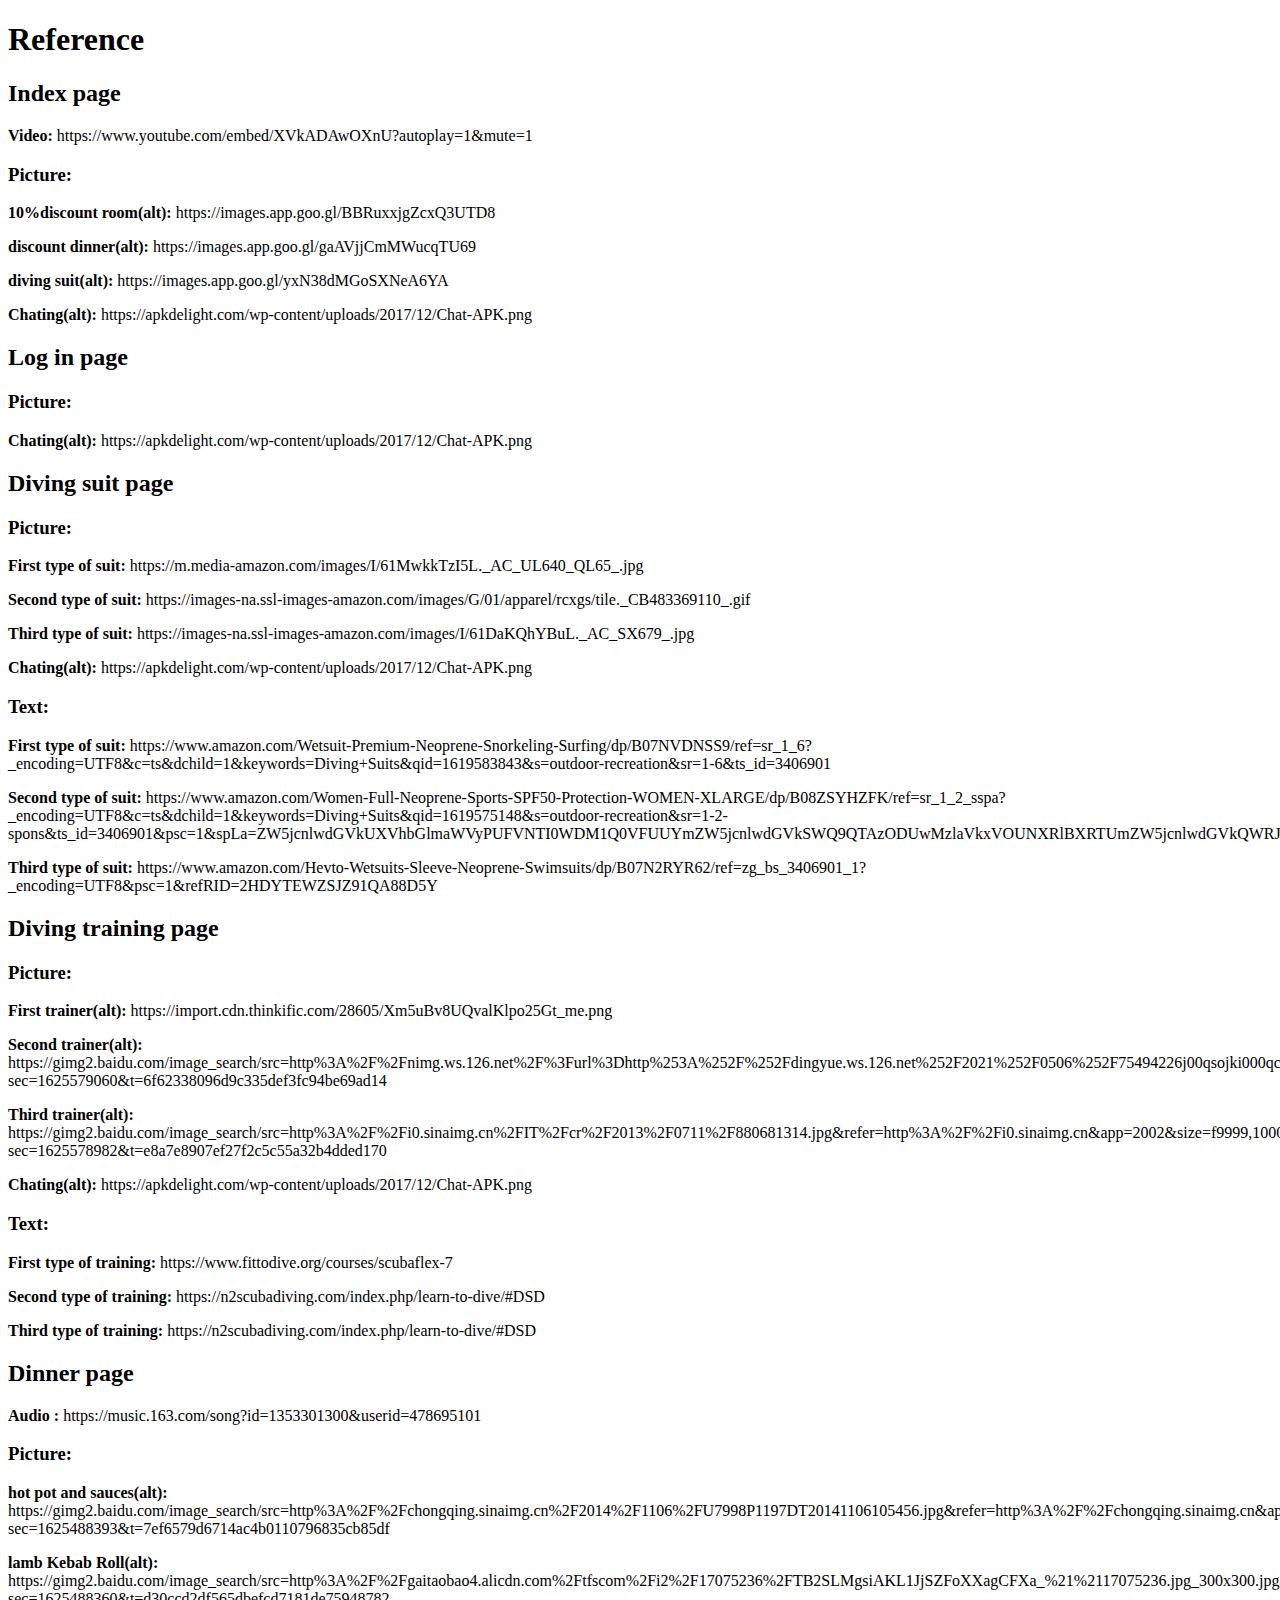
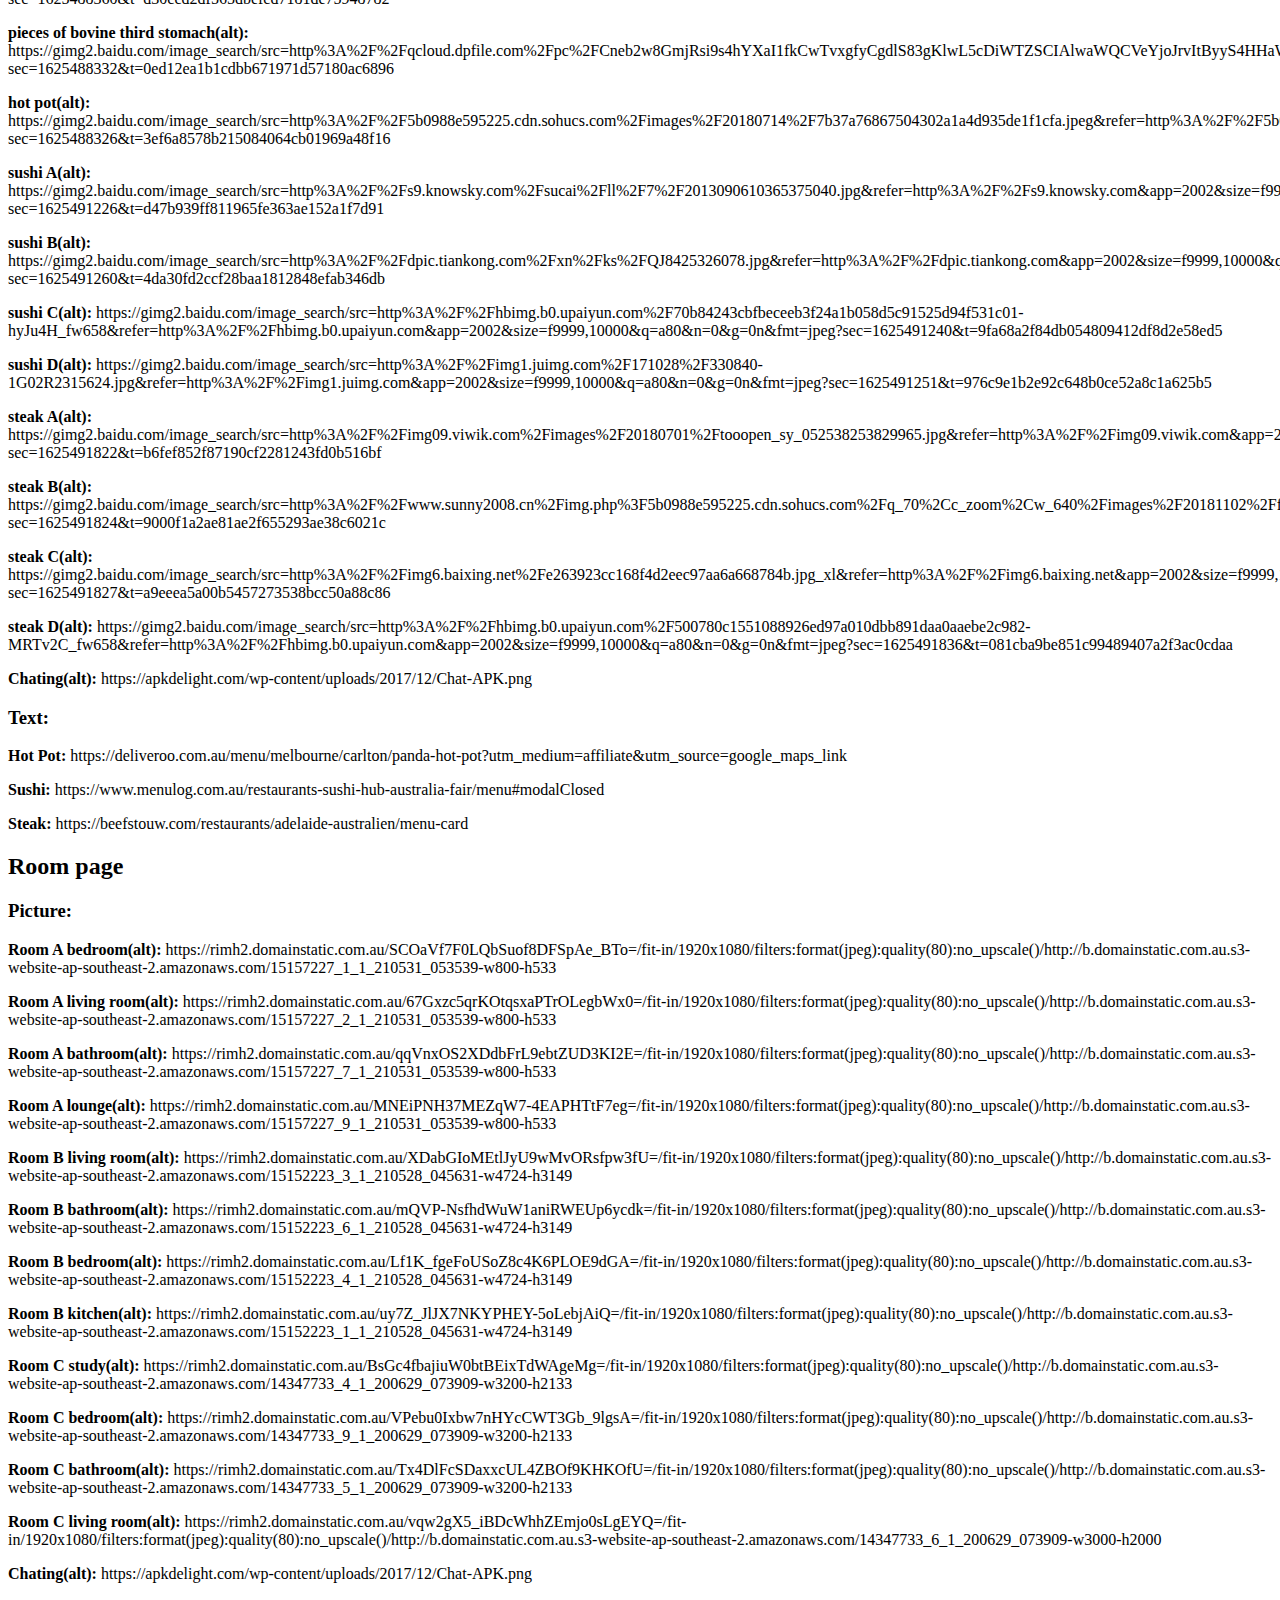
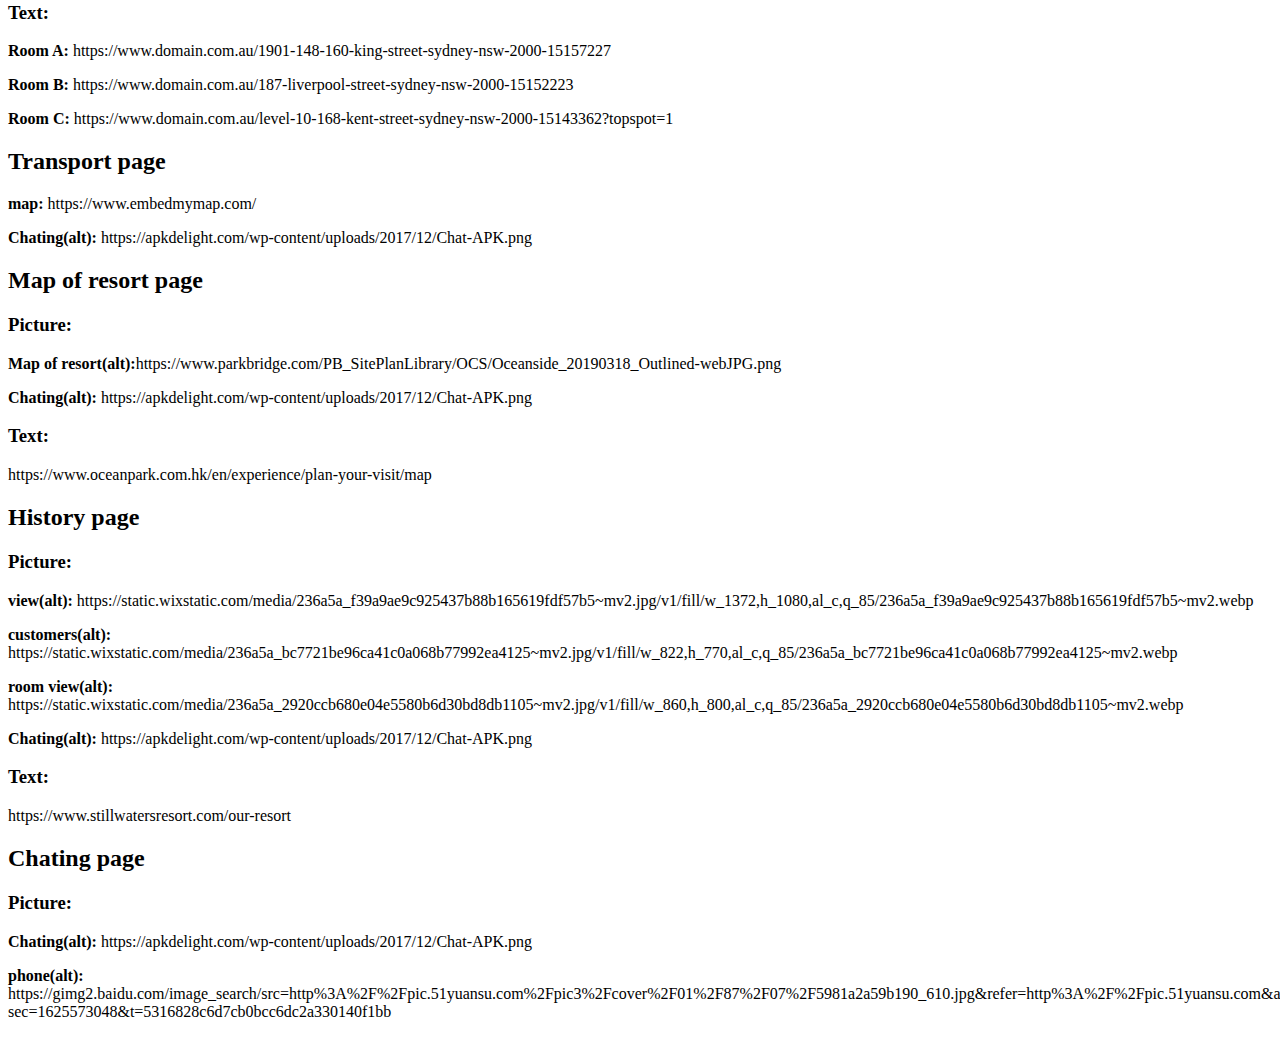
<file: reference.html>
<!DOCTYPE html>
<html lang='en'>

<head>
    <meta charset="UTF-8">
    <title>Reference</title>
</head>

<body>
    <!-- Reference -->
    <h1>Reference</h1>
    <!-- index -->
    <h2>Index page</h2>
    <p><b>Video: </b>https://www.youtube.com/embed/XVkADAwOXnU?autoplay=1&mute=1</p>
    <h3>Picture: </h3>
    <p><b>10%discount room(alt): </b>https://images.app.goo.gl/BBRuxxjgZcxQ3UTD8</p>
    <p><b>discount dinner(alt): </b>https://images.app.goo.gl/gaAVjjCmMWucqTU69</p>
    <p><b>diving suit(alt): </b>https://images.app.goo.gl/yxN38dMGoSXNeA6YA</p>
    <p><b>Chating(alt): </b>https://apkdelight.com/wp-content/uploads/2017/12/Chat-APK.png</p>
    <!-- log in -->
    <h2>Log in page</h2>
    <h3>Picture: </h3>
    <p><b>Chating(alt): </b>https://apkdelight.com/wp-content/uploads/2017/12/Chat-APK.png</p>
    <!-- diving suit -->
    <h2>Diving suit page</h2>
    <h3>Picture: </h3>
    <p><b>First type of suit: </b>https://m.media-amazon.com/images/I/61MwkkTzI5L._AC_UL640_QL65_.jpg</p>
    <p><b>Second type of suit: </b>https://images-na.ssl-images-amazon.com/images/G/01/apparel/rcxgs/tile._CB483369110_.gif</p>
    <p><b>Third type of suit: </b>https://images-na.ssl-images-amazon.com/images/I/61DaKQhYBuL._AC_SX679_.jpg</p>
    <p><b>Chating(alt): </b>https://apkdelight.com/wp-content/uploads/2017/12/Chat-APK.png</p>
    <h3>Text:</h3>
    <p><b>First type of suit: </b>https://www.amazon.com/Wetsuit-Premium-Neoprene-Snorkeling-Surfing/dp/B07NVDNSS9/ref=sr_1_6?_encoding=UTF8&c=ts&dchild=1&keywords=Diving+Suits&qid=1619583843&s=outdoor-recreation&sr=1-6&ts_id=3406901</p>
    <p><b>Second type of suit: </b>https://www.amazon.com/Women-Full-Neoprene-Sports-SPF50-Protection-WOMEN-XLARGE/dp/B08ZSYHZFK/ref=sr_1_2_sspa?_encoding=UTF8&c=ts&dchild=1&keywords=Diving+Suits&qid=1619575148&s=outdoor-recreation&sr=1-2-spons&ts_id=3406901&psc=1&spLa=[base64]</p>
    <p><b>Third type of suit: </b>https://www.amazon.com/Hevto-Wetsuits-Sleeve-Neoprene-Swimsuits/dp/B07N2RYR62/ref=zg_bs_3406901_1?_encoding=UTF8&psc=1&refRID=2HDYTEWZSJZ91QA88D5Y</p>
    <!-- diving training -->
    <h2>Diving training page</h2>
    <h3>Picture: </h3>
    <p><b>First trainer(alt): </b>https://import.cdn.thinkific.com/28605/Xm5uBv8UQvalKlpo25Gt_me.png</p>
    <p><b>Second trainer(alt): </b>https://gimg2.baidu.com/image_search/src=http%3A%2F%2Fnimg.ws.126.net%2F%3Furl%3Dhttp%253A%252F%252Fdingyue.ws.126.net%252F2021%252F0506%252F75494226j00qsojki000qc000hs00ddg.jpg%26thumbnail%3D650x2147483647%26quality%3D80%26type%3Djpg&refer=http%3A%2F%2Fnimg.ws.126.net&app=2002&size=f9999,10000&q=a80&n=0&g=0n&fmt=jpeg?sec=1625579060&t=6f62338096d9c335def3fc94be69ad14</p>
    <p><b>Third trainer(alt): </b>https://gimg2.baidu.com/image_search/src=http%3A%2F%2Fi0.sinaimg.cn%2FIT%2Fcr%2F2013%2F0711%2F880681314.jpg&refer=http%3A%2F%2Fi0.sinaimg.cn&app=2002&size=f9999,10000&q=a80&n=0&g=0n&fmt=jpeg?sec=1625578982&t=e8a7e8907ef27f2c5c55a32b4dded170</p>
    <p><b>Chating(alt): </b>https://apkdelight.com/wp-content/uploads/2017/12/Chat-APK.png</p>
    <h3>Text:</h3>
    <p><b>First type of training: </b>https://www.fittodive.org/courses/scubaflex-7</p>
    <p><b>Second type of training: </b>https://n2scubadiving.com/index.php/learn-to-dive/#DSD</p>
    <p><b>Third type of training: </b>https://n2scubadiving.com/index.php/learn-to-dive/#DSD</p>
    <!-- dinner -->
    <h2>Dinner page</h2>
    <p><b>Audio : </b>https://music.163.com/song?id=1353301300&userid=478695101</p>
    <h3>Picture: </h3>
    <p><b>hot pot and sauces(alt):</b> https://gimg2.baidu.com/image_search/src=http%3A%2F%2Fchongqing.sinaimg.cn%2F2014%2F1106%2FU7998P1197DT20141106105456.jpg&refer=http%3A%2F%2Fchongqing.sinaimg.cn&app=2002&size=f9999,10000&q=a80&n=0&g=0n&fmt=jpeg?sec=1625488393&t=7ef6579d6714ac4b0110796835cb85df</p>
    <p><b>lamb Kebab Roll(alt): </b>https://gimg2.baidu.com/image_search/src=http%3A%2F%2Fgaitaobao4.alicdn.com%2Ftfscom%2Fi2%2F17075236%2FTB2SLMgsiAKL1JjSZFoXXagCFXa_%21%2117075236.jpg_300x300.jpg&refer=http%3A%2F%2Fgaitaobao4.alicdn.com&app=2002&size=f9999,10000&q=a80&n=0&g=0n&fmt=jpeg?sec=1625488360&t=d30ccd2df565dbefcd7181de75948782</p>
    <p><b>pieces of bovine third stomach(alt):</b> https://gimg2.baidu.com/image_search/src=http%3A%2F%2Fqcloud.dpfile.com%2Fpc%2FCneb2w8GmjRsi9s4hYXaI1fkCwTvxgfyCgdlS83gKlwL5cDiWTZSCIAlwaWQCVeYjoJrvItByyS4HHaWdXyO_DrXIaWutJls2xCVbatkhjUNNiIYVnHvzugZCuBITtvjski7YaLlHpkrQUr5euoQrg.jpg&refer=http%3A%2F%2Fqcloud.dpfile.com&app=2002&size=f9999,10000&q=a80&n=0&g=0n&fmt=jpeg?sec=1625488332&t=0ed12ea1b1cdbb671971d57180ac6896</p>
    <p><b>hot pot(alt):</b> https://gimg2.baidu.com/image_search/src=http%3A%2F%2F5b0988e595225.cdn.sohucs.com%2Fimages%2F20180714%2F7b37a76867504302a1a4d935de1f1cfa.jpeg&refer=http%3A%2F%2F5b0988e595225.cdn.sohucs.com&app=2002&size=f9999,10000&q=a80&n=0&g=0n&fmt=jpeg?sec=1625488326&t=3ef6a8578b215084064cb01969a48f16</p>
    <P><b>sushi A(alt): </b>https://gimg2.baidu.com/image_search/src=http%3A%2F%2Fs9.knowsky.com%2Fsucai%2Fll%2F7%2F2013090610365375040.jpg&refer=http%3A%2F%2Fs9.knowsky.com&app=2002&size=f9999,10000&q=a80&n=0&g=0n&fmt=jpeg?sec=1625491226&t=d47b939ff811965fe363ae152a1f7d91</P>
    <P><b>sushi B(alt): </b>https://gimg2.baidu.com/image_search/src=http%3A%2F%2Fdpic.tiankong.com%2Fxn%2Fks%2FQJ8425326078.jpg&refer=http%3A%2F%2Fdpic.tiankong.com&app=2002&size=f9999,10000&q=a80&n=0&g=0n&fmt=jpeg?sec=1625491260&t=4da30fd2ccf28baa1812848efab346db</P>
    <P><b>sushi C(alt): </b>https://gimg2.baidu.com/image_search/src=http%3A%2F%2Fhbimg.b0.upaiyun.com%2F70b84243cbfbeceeb3f24a1b058d5c91525d94f531c01-hyJu4H_fw658&refer=http%3A%2F%2Fhbimg.b0.upaiyun.com&app=2002&size=f9999,10000&q=a80&n=0&g=0n&fmt=jpeg?sec=1625491240&t=9fa68a2f84db054809412df8d2e58ed5</P>
    <P><b>sushi D(alt): </b>https://gimg2.baidu.com/image_search/src=http%3A%2F%2Fimg1.juimg.com%2F171028%2F330840-1G02R2315624.jpg&refer=http%3A%2F%2Fimg1.juimg.com&app=2002&size=f9999,10000&q=a80&n=0&g=0n&fmt=jpeg?sec=1625491251&t=976c9e1b2e92c648b0ce52a8c1a625b5</P>
    <P><b>steak A(alt): </b>https://gimg2.baidu.com/image_search/src=http%3A%2F%2Fimg09.viwik.com%2Fimages%2F20180701%2Ftooopen_sy_052538253829965.jpg&refer=http%3A%2F%2Fimg09.viwik.com&app=2002&size=f9999,10000&q=a80&n=0&g=0n&fmt=jpeg?sec=1625491822&t=b6fef852f87190cf2281243fd0b516bf</P>
    <P><b>steak B(alt): </b>https://gimg2.baidu.com/image_search/src=http%3A%2F%2Fwww.sunny2008.cn%2Fimg.php%3F5b0988e595225.cdn.sohucs.com%2Fq_70%2Cc_zoom%2Cw_640%2Fimages%2F20181102%2Ff9d9074edbf84b549d083a92cfd7251f.jpeg&refer=http%3A%2F%2Fwww.sunny2008.cn&app=2002&size=f9999,10000&q=a80&n=0&g=0n&fmt=jpeg?sec=1625491824&t=9000f1a2ae81ae2f655293ae38c6021c</P>
    <P><b>steak C(alt): </b>https://gimg2.baidu.com/image_search/src=http%3A%2F%2Fimg6.baixing.net%2Fe263923cc168f4d2eec97aa6a668784b.jpg_xl&refer=http%3A%2F%2Fimg6.baixing.net&app=2002&size=f9999,10000&q=a80&n=0&g=0n&fmt=jpeg?sec=1625491827&t=a9eeea5a00b5457273538bcc50a88c86</P>
    <P><b>steak D(alt): </b>https://gimg2.baidu.com/image_search/src=http%3A%2F%2Fhbimg.b0.upaiyun.com%2F500780c1551088926ed97a010dbb891daa0aaebe2c982-MRTv2C_fw658&refer=http%3A%2F%2Fhbimg.b0.upaiyun.com&app=2002&size=f9999,10000&q=a80&n=0&g=0n&fmt=jpeg?sec=1625491836&t=081cba9be851c99489407a2f3ac0cdaa</P>
    <p><b>Chating(alt): </b>https://apkdelight.com/wp-content/uploads/2017/12/Chat-APK.png</p>
    <h3>Text: </h3>
    <p><b>Hot Pot: </b>https://deliveroo.com.au/menu/melbourne/carlton/panda-hot-pot?utm_medium=affiliate&utm_source=google_maps_link</p>
    <p><b>Sushi: </b>https://www.menulog.com.au/restaurants-sushi-hub-australia-fair/menu#modalClosed</p>
    <p><b>Steak: </b>https://beefstouw.com/restaurants/adelaide-australien/menu-card</p>
    <!-- room -->
    <h2>Room page</h2>
    <h3>Picture: </h3>
    <p><b>Room A bedroom(alt): </b>https://rimh2.domainstatic.com.au/SCOaVf7F0LQbSuof8DFSpAe_BTo=/fit-in/1920x1080/filters:format(jpeg):quality(80):no_upscale()/http://b.domainstatic.com.au.s3-website-ap-southeast-2.amazonaws.com/15157227_1_1_210531_053539-w800-h533</p>
    <p><b>Room A living room(alt): </b>https://rimh2.domainstatic.com.au/67Gxzc5qrKOtqsxaPTrOLegbWx0=/fit-in/1920x1080/filters:format(jpeg):quality(80):no_upscale()/http://b.domainstatic.com.au.s3-website-ap-southeast-2.amazonaws.com/15157227_2_1_210531_053539-w800-h533</p>
    <p><b>Room A bathroom(alt): </b>https://rimh2.domainstatic.com.au/qqVnxOS2XDdbFrL9ebtZUD3KI2E=/fit-in/1920x1080/filters:format(jpeg):quality(80):no_upscale()/http://b.domainstatic.com.au.s3-website-ap-southeast-2.amazonaws.com/15157227_7_1_210531_053539-w800-h533</p>
    <p><b>Room A lounge(alt): </b>https://rimh2.domainstatic.com.au/MNEiPNH37MEZqW7-4EAPHTtF7eg=/fit-in/1920x1080/filters:format(jpeg):quality(80):no_upscale()/http://b.domainstatic.com.au.s3-website-ap-southeast-2.amazonaws.com/15157227_9_1_210531_053539-w800-h533</p>
    <p><b>Room B living room(alt): </b>https://rimh2.domainstatic.com.au/XDabGIoMEtlJyU9wMvORsfpw3fU=/fit-in/1920x1080/filters:format(jpeg):quality(80):no_upscale()/http://b.domainstatic.com.au.s3-website-ap-southeast-2.amazonaws.com/15152223_3_1_210528_045631-w4724-h3149</p>
    <p><b>Room B bathroom(alt): </b>https://rimh2.domainstatic.com.au/mQVP-NsfhdWuW1aniRWEUp6ycdk=/fit-in/1920x1080/filters:format(jpeg):quality(80):no_upscale()/http://b.domainstatic.com.au.s3-website-ap-southeast-2.amazonaws.com/15152223_6_1_210528_045631-w4724-h3149</p>
    <p><b>Room B bedroom(alt): </b>https://rimh2.domainstatic.com.au/Lf1K_fgeFoUSoZ8c4K6PLOE9dGA=/fit-in/1920x1080/filters:format(jpeg):quality(80):no_upscale()/http://b.domainstatic.com.au.s3-website-ap-southeast-2.amazonaws.com/15152223_4_1_210528_045631-w4724-h3149</p>
    <p><b>Room B kitchen(alt): </b>https://rimh2.domainstatic.com.au/uy7Z_JlJX7NKYPHEY-5oLebjAiQ=/fit-in/1920x1080/filters:format(jpeg):quality(80):no_upscale()/http://b.domainstatic.com.au.s3-website-ap-southeast-2.amazonaws.com/15152223_1_1_210528_045631-w4724-h3149</p>
    <p><b>Room C study(alt): </b>https://rimh2.domainstatic.com.au/BsGc4fbajiuW0btBEixTdWAgeMg=/fit-in/1920x1080/filters:format(jpeg):quality(80):no_upscale()/http://b.domainstatic.com.au.s3-website-ap-southeast-2.amazonaws.com/14347733_4_1_200629_073909-w3200-h2133</p>
    <p><b>Room C bedroom(alt): </b>https://rimh2.domainstatic.com.au/VPebu0Ixbw7nHYcCWT3Gb_9lgsA=/fit-in/1920x1080/filters:format(jpeg):quality(80):no_upscale()/http://b.domainstatic.com.au.s3-website-ap-southeast-2.amazonaws.com/14347733_9_1_200629_073909-w3200-h2133</p>
    <p><b>Room C bathroom(alt): </b>https://rimh2.domainstatic.com.au/Tx4DlFcSDaxxcUL4ZBOf9KHKOfU=/fit-in/1920x1080/filters:format(jpeg):quality(80):no_upscale()/http://b.domainstatic.com.au.s3-website-ap-southeast-2.amazonaws.com/14347733_5_1_200629_073909-w3200-h2133</p>
    <p><b>Room C living room(alt): </b>https://rimh2.domainstatic.com.au/vqw2gX5_iBDcWhhZEmjo0sLgEYQ=/fit-in/1920x1080/filters:format(jpeg):quality(80):no_upscale()/http://b.domainstatic.com.au.s3-website-ap-southeast-2.amazonaws.com/14347733_6_1_200629_073909-w3000-h2000</p>
    <p><b>Chating(alt): </b>https://apkdelight.com/wp-content/uploads/2017/12/Chat-APK.png</p>
    <h3>Text: </h3>
    <p><b>Room A: </b>https://www.domain.com.au/1901-148-160-king-street-sydney-nsw-2000-15157227</p>
    <p><b>Room B: </b>https://www.domain.com.au/187-liverpool-street-sydney-nsw-2000-15152223</p>
    <p><b>Room C: </b>https://www.domain.com.au/level-10-168-kent-street-sydney-nsw-2000-15143362?topspot=1</p>
    <!-- transport -->
    <h2>Transport page</h2>
    <p><b>map: </b>https://www.embedmymap.com/</p>
    <p><b>Chating(alt): </b>https://apkdelight.com/wp-content/uploads/2017/12/Chat-APK.png</p>
    <!-- Map of resort -->
    <h2>Map of resort page</h2>
    <h3>Picture: </h3>
    <p><b>Map of resort(alt):</b>https://www.parkbridge.com/PB_SitePlanLibrary/OCS/Oceanside_20190318_Outlined-webJPG.png</p>
    <p><b>Chating(alt): </b>https://apkdelight.com/wp-content/uploads/2017/12/Chat-APK.png</p>
    <h3>Text: </h3>
    <p>https://www.oceanpark.com.hk/en/experience/plan-your-visit/map</p>
    <!-- history -->
    <h2>History page</h2>
    <h3>Picture: </h3>
    <p><b>view(alt): </b>https://static.wixstatic.com/media/236a5a_f39a9ae9c925437b88b165619fdf57b5~mv2.jpg/v1/fill/w_1372,h_1080,al_c,q_85/236a5a_f39a9ae9c925437b88b165619fdf57b5~mv2.webp</p>
    <p><b>customers(alt): </b>https://static.wixstatic.com/media/236a5a_bc7721be96ca41c0a068b77992ea4125~mv2.jpg/v1/fill/w_822,h_770,al_c,q_85/236a5a_bc7721be96ca41c0a068b77992ea4125~mv2.webp</p>
    <p><b>room view(alt): </b>https://static.wixstatic.com/media/236a5a_2920ccb680e04e5580b6d30bd8db1105~mv2.jpg/v1/fill/w_860,h_800,al_c,q_85/236a5a_2920ccb680e04e5580b6d30bd8db1105~mv2.webp</p>
    <p><b>Chating(alt): </b>https://apkdelight.com/wp-content/uploads/2017/12/Chat-APK.png</p>
    <h3>Text: </h3>
    <p>https://www.stillwatersresort.com/our-resort</p>
    <!-- chating -->
    <h2>Chating page</h2>
    <h3>Picture: </h3>
    <p><b>Chating(alt): </b>https://apkdelight.com/wp-content/uploads/2017/12/Chat-APK.png</p>
    <p><b>phone(alt): </b>https://gimg2.baidu.com/image_search/src=http%3A%2F%2Fpic.51yuansu.com%2Fpic3%2Fcover%2F01%2F87%2F07%2F5981a2a59b190_610.jpg&refer=http%3A%2F%2Fpic.51yuansu.com&app=2002&size=f9999,10000&q=a80&n=0&g=0n&fmt=jpeg?sec=1625573048&t=5316828c6d7cb0bcc6dc2a330140f1bb</p>
</body>

</html>
</file>
